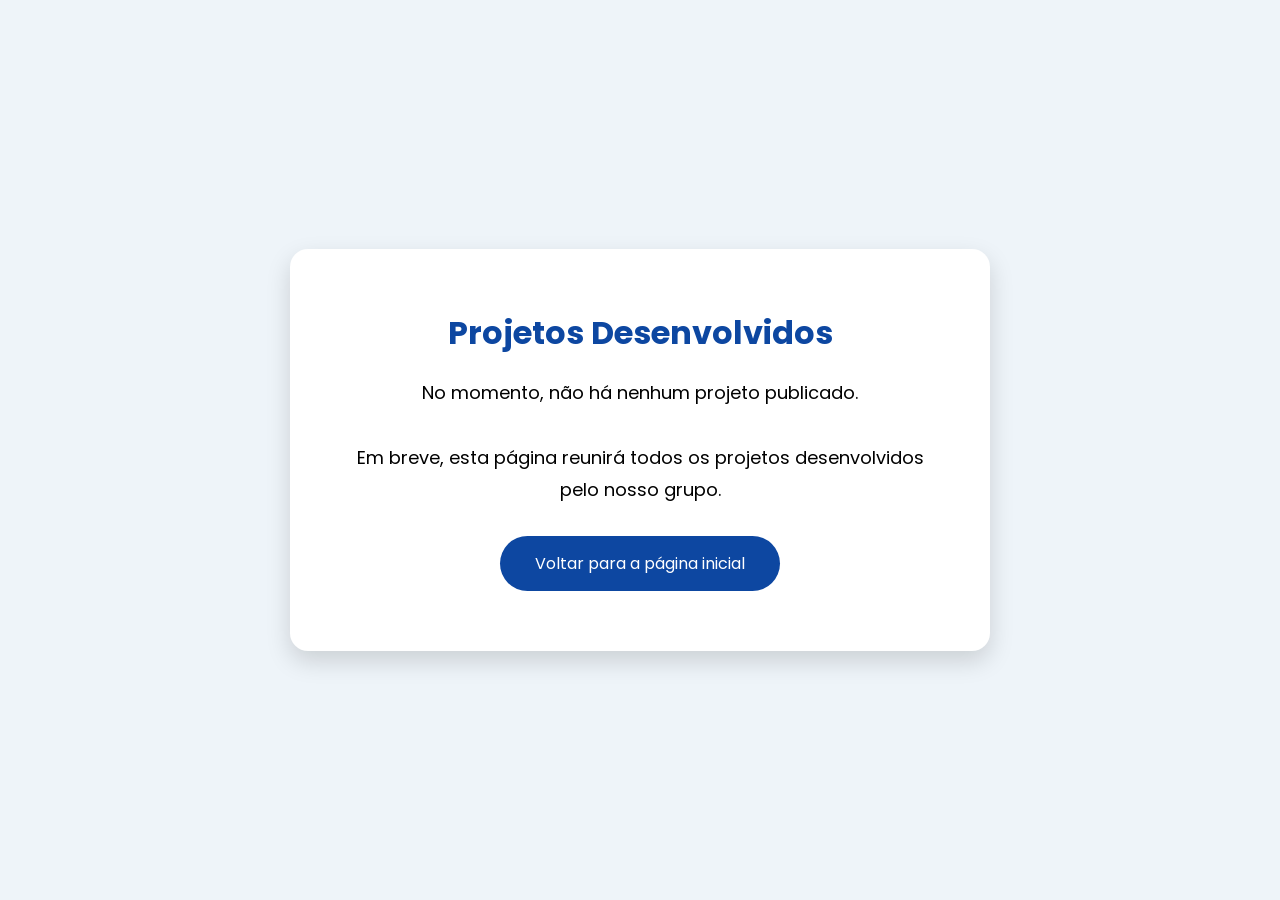
<file: projetos.html>
<!DOCTYPE html>
<html lang="pt-BR">

<head>

<meta charset="UTF-8">
<meta name="viewport" content="width=device-width, initial-scale=1.0">

<title>Projetos Desenvolvidos</title>

<link href="https://fonts.googleapis.com/css2?family=Poppins:wght@300;400;600;700&display=swap" rel="stylesheet">

<style>

*{
margin:0;
padding:0;
box-sizing:border-box;
font-family:Poppins,sans-serif;
}

body{
background:#eef4f9;
display:flex;
justify-content:center;
align-items:center;
height:100vh;
}

.container{

background:white;
padding:60px;
border-radius:18px;
box-shadow:0 10px 25px rgba(0,0,0,.15);
text-align:center;
max-width:700px;

}

h1{

color:#0d47a1;
margin-bottom:20px;

}

p{

font-size:18px;
line-height:1.8;
margin-bottom:30px;

}

a{

display:inline-block;
padding:15px 35px;
background:#0d47a1;
color:white;
text-decoration:none;
border-radius:40px;
transition:.3s;

}

a:hover{

background:#1565c0;

}

</style>

</head>

<body>

<div class="container">

<h1>Projetos Desenvolvidos</h1>

<p>

No momento, não há nenhum projeto publicado.

<br><br>

Em breve, esta página reunirá todos os projetos desenvolvidos pelo nosso grupo.
</p>

<a href="index.html">Voltar para a página inicial</a>

</div>

</body>

</html>
</file>
